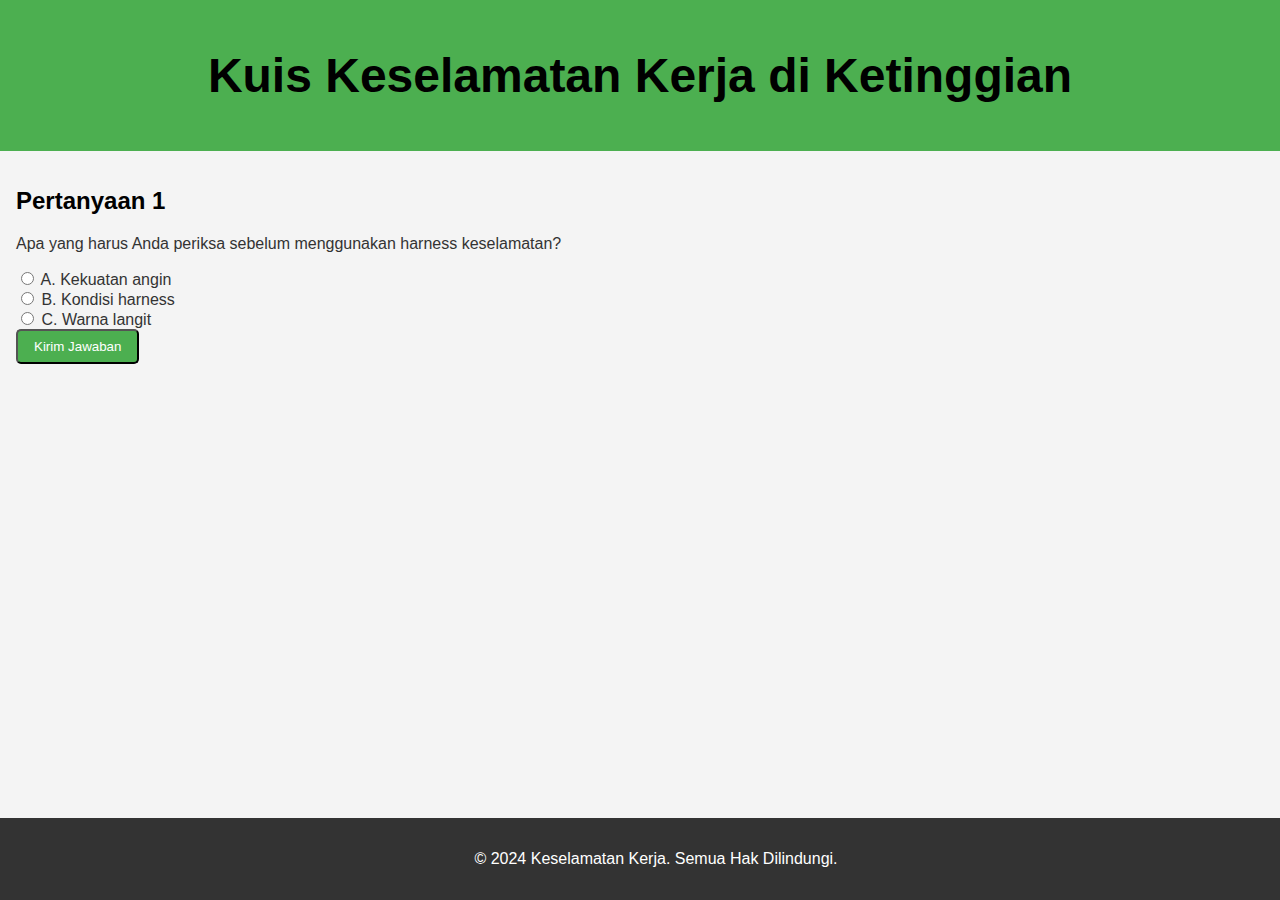
<file: quiz.html>
<!DOCTYPE html>
<html lang="en">
<head>
    <meta charset="UTF-8">
    <meta name="viewport" content="width=device-width, initial-scale=1.0">
    <title>Kuis Keselamatan Kerja di Ketinggian</title>
    <link rel="stylesheet" href="style.css">
</head>
<body>
    <header>
        <h1>Kuis Keselamatan Kerja di Ketinggian</h1>
    </header>
    <main>
        <section class="quiz">
            <h2>Pertanyaan 1</h2>
            <p>Apa yang harus Anda periksa sebelum menggunakan harness keselamatan?</p>
            <form id="quiz-form">
                <input type="radio" name="question1" value="A"> A. Kekuatan angin <br>
                <input type="radio" name="question1" value="B"> B. Kondisi harness <br>
                <input type="radio" name="question1" value="C"> C. Warna langit <br>
                <button type="submit" class="btn">Kirim Jawaban</button>
            </form>
        </section>
        <section id="result"></section>
    </main>
    <footer>
        <p>&copy; 2024 Keselamatan Kerja. Semua Hak Dilindungi.</p>
    </footer>
    <script src="quiz.js"></script>
</body>
</html>
</file>
<file: style.css>
body {
    font-family: Arial, sans-serif;
    margin: 0;
    padding: 0;
    background-color: #f4f4f4;
    color: #333;
}

header {
    background-color: #4CAF50;
    color: white;
    text-align: start;
    font-weight: bold;
    font-size: x-large;
    text-align: center;
    padding: 1rem 0;
}

main {
    padding: 1rem;
}

h1, h2 {
    color: #000000;
}

section {
    margin: 1rem 0;
}

.btn {
    display: inline-block;
    padding: 0.5rem 1rem;
    background-color: #4CAF50;
    color: white;
    text-decoration: none;
    border-radius: 5px;
}

footer {
    text-align: center;
    padding: 1rem;
    background-color: #333;
    color: white;
    position: fixed;
    bottom: 0;
    width: 100%;
}
</file>
